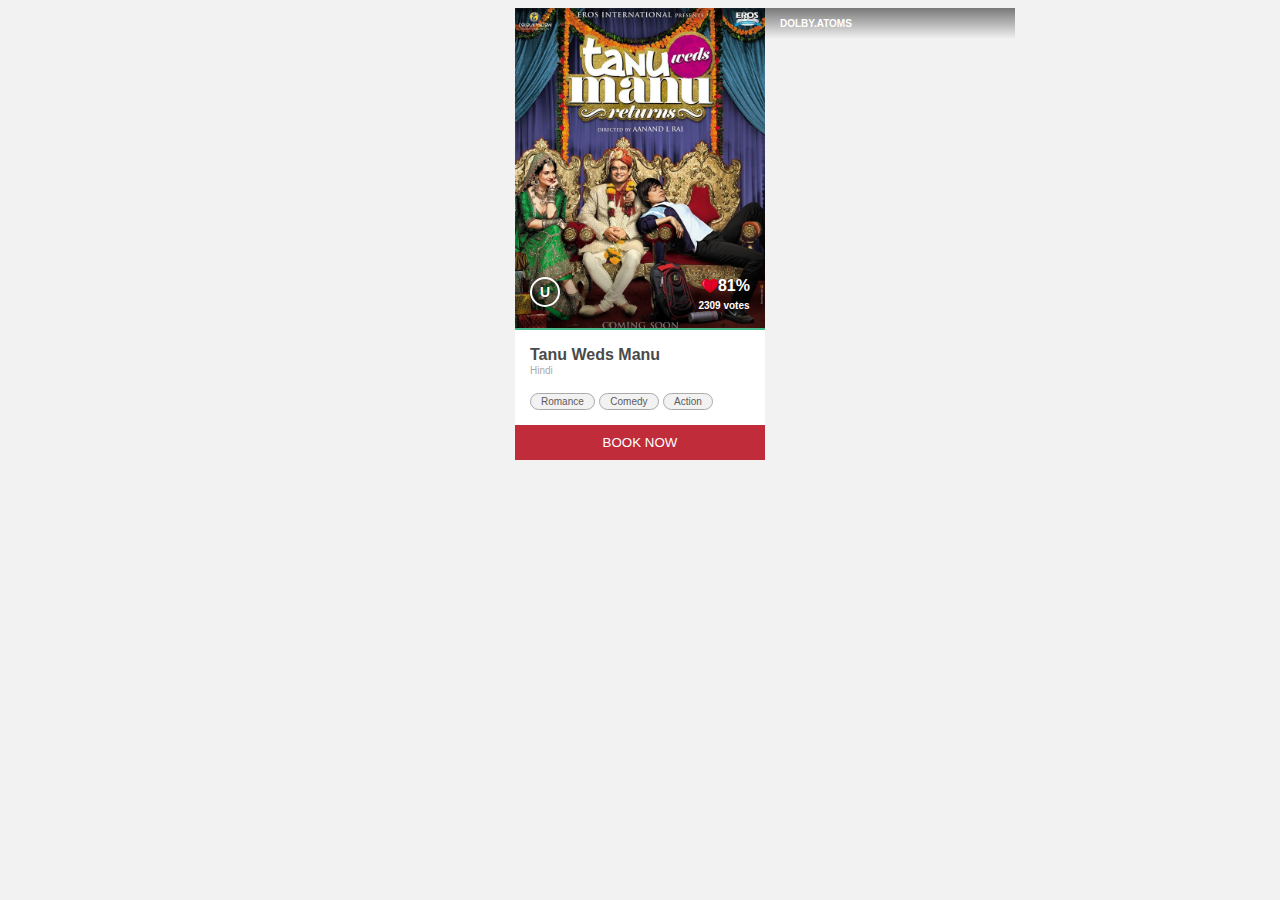
<file: index.html>
<!DOCTYPE html>
<html>
<head>
	<title> Book My Show </title>
	<meta http-equiv="Content-Type" content="text/html; charset=UTF-8" />
	<meta name="viewport" content="width=device-width, initial-scale=1" />
	<link rel="stylesheet" type="text/css" href="css/style.less" />
	<!-- <link rel="stylesheet/less" type="text/css" href="css/style.css" /> -->
	<link rel="stylesheet/less" type="text/css" href="css/style.less" />
	<link rel="stylesheet" type="text/css" href="css/style.css">
	<script src="js/less.min.js" type="text/javascript"></script>
</head>
<body>
	<article class="movie-card-container">
		<div class="card-banner">
			<img src="images/tanu_weds_manu_returns.jpg" class="movie-img"/>
			<div class="banner-overlay"></div>
			<label class="sound-info">Dolby.atoms</label>
			<div class="options">
				<ul>
					<li>
						<a data-target="info" href="javascript:;"> i </a>
						<span>Info</span>
					</li>
					<li>
						<a data-target="play" href="javascript:;"> P </a>
						<span>Play</span>
					</li>
					<li>
						<a data-target="rating" href="javascript:;"> R </a>
						<span>Rating</span>
					</li>
				</ul>
			</div>
			<div class="tabs">
				<div class="info">
					Do processing on click of Info!
				</div>
				<div class="play">
					Do processing on click of Play!
				</div>
				<div class="rating">
					<label>Add your rating</label>
					<ul>
						<li> 
							<a href="javascript:;"></a>
						</li>
						<li> 
							<a href="javascript:;"></a>
						</li>
						<li> 
							<a href="javascript:;"></a>
						</li>
						<li> 
							<a href="javascript:;"></a>
						</li>
						<li> 
							<a href="javascript:;"></a>
						</li>
					</ul>
					<label> 5.0 </label>
				</div>
			</div>
			<div class="banner-bottom-bar">
				<label class="certificate"> U </label>
				<div class="votes">
					<div>81%</div>
					<span>2309 votes</span>
				</div>
			</div>
		</div>
		<div class="card-body">
			<h4>Tanu Weds Manu</h4>
			<span>Hindi</span>
			<div class="tags">
				<span>Romance</span>
				<span>Comedy</span>
				<span>Action</span>
			</div>
			<button type="button">BOOK NOW</button>
		</div>
	</article>

	<script type="text/javascript" src="js/jquery.min.js"></script>
	<script type="text/javascript" src="js/script.js"></script>
</body>
</html>
</file>
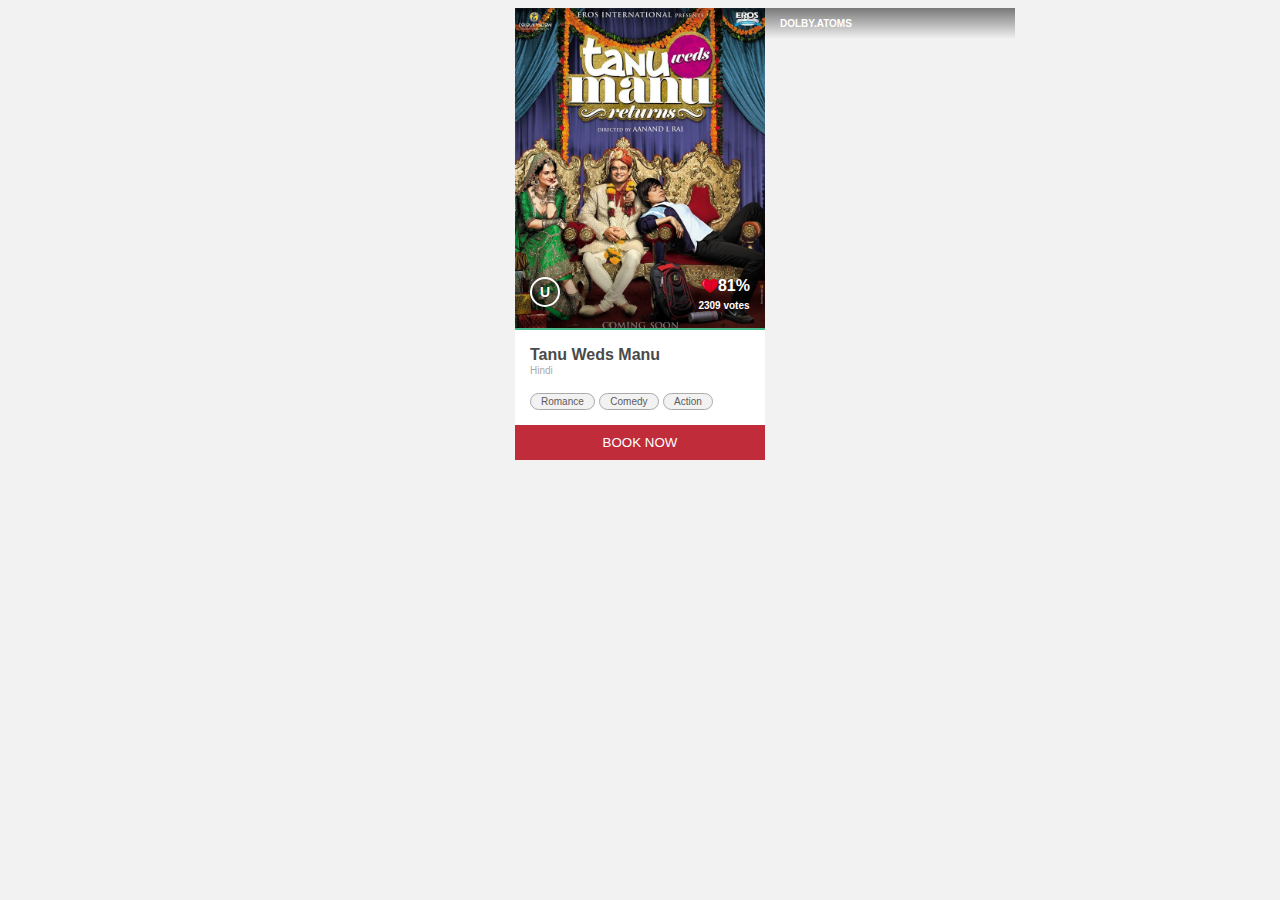
<file: movie-card.html>
<!DOCTYPE html>
<html>
<head>
	<title> Book My Show </title>
	<link rel="stylesheet" type="text/css" href="css/style.less" />
	<!-- <link rel="stylesheet/less" type="text/css" href="css/style.css" /> -->
	<link rel="stylesheet/less" type="text/css" href="css/style.less" />
	<script src="js/less.min.js" type="text/javascript"></script>
</head>
<body>
	<article class="movie-card-container">
		<div class="card-banner">
			<img src="images/tanu_weds_manu_returns.jpg" class="movie-img"/>
			<div class="banner-overlay"></div>
			<label class="sound-info">Dolby.atoms</label>
			<div class="options">
				<ul>
					<li>
						<a data-target="info" href="javascript:;"> i </a>
						<span>Info</span>
					</li>
					<li>
						<a data-target="play" href="javascript:;"> P </a>
						<span>Play</span>
					</li>
					<li>
						<a data-target="rating" href="javascript:;"> R </a>
						<span>Rating</span>
					</li>
				</ul>
			</div>
			<div class="tabs">
				<div class="info">
					Do processing on click of Info!
				</div>
				<div class="play">
					Do processing on click of Play!
				</div>
				<div class="rating">
					<label>Add your rating</label>
					<ul>
						<li> 
							<a href="javascript:;"></a>
						</li>
						<li> 
							<a href="javascript:;"></a>
						</li>
						<li> 
							<a href="javascript:;"></a>
						</li>
						<li> 
							<a href="javascript:;"></a>
						</li>
						<li> 
							<a href="javascript:;"></a>
						</li>
					</ul>
					<label> 5.0 </label>
				</div>
			</div>
			<div class="banner-bottom-bar">
				<label class="certificate"> U </label>
				<div class="votes">
					<div>81%</div>
					<span>2309 votes</span>
				</div>
			</div>
		</div>
		<div class="card-body">
			<h4>Tanu Weds Manu</h4>
			<span>Hindi</span>
			<div class="tags">
				<span>Romance</span>
				<span>Comedy</span>
				<span>Action</span>
			</div>
			<button type="button">BOOK NOW</button>
		</div>
	</article>

	<script type="text/javascript" src="js/jquery.min.js"></script>
	<script type="text/javascript" src="js/script.js"></script>
</body>
</html>
</file>
<file: css/style.css>
lessphp
« Back to home

  Generate Snippet URL
Online Compiler

	}
}
206
207
208
209
210
211
212
213
214
215
216
217
218
219
220
221
222
223
224
225
226
227
228
229
230
231
				color: #aaa;
			}
			div.tags {
				padding: 15px;
 
				span {
					display: inline-block;
					background-color: #f2f2f2;
					border: 1px solid #aaa;
					padding: 2px 10px;
					font-size: 10px;
					color: #5b5b5b;
					.roundedBorder(10px);
				}
			}
			button {
				width: 100%;
				.whiteText;
				background-color: #C02C3A;
				border: none;
				text-transform: uppercase;
				padding: 10px;
        cursor: pointer;
			}
		}
	}
}
lessphp v0.4.0Compile  Clear
Output:
.whiteText {
  color: #FFFFFF;
}
.borderBox {
  box-sizing: border-box;
}
.fullWidthHeight {
  width: 100%;
  height: 100%;
}
body {
  background-color: #F2F2F2;
  font-family: Arial, Helvetica, sans-serif;
}
body .movie-card-container {
  width: 250px;
  margin: 0 auto;
  background-color: #FFF;
}
body .movie-card-container .card-banner {
  position: relative;
  z-index: 0;
  width: 100%;
  height: 320px;
  border-bottom: 2px solid #49BA8E;
}
body .movie-card-container .card-banner .movie-img {
  width: 100%;
  height: 100%;
}
body .movie-card-container .card-banner .banner-overlay {
  position: absolute;
  top: 0px;
  z-index: 1;
  width: 100%;
  height: 100%;
  background: rgba(0,0,0,0.7);
  display: none;
}
body .movie-card-container .card-banner .sound-info {
  position: absolute;
  z-index: 2;
  top: 0px;
  width: 100%;
  box-sizing: border-box;
  padding: 10px 15px;
  color: #FFFFFF;
  text-transform: uppercase;
  font-size: 10px;
  font-weight: bold;
  background: -webkit-linear-gradient(to bottom,rgba(0,0,0,0),rgba(0,0,0,0.5));
  background: -o-linear-gradient(to top,rgba(0,0,0,0),rgba(0,0,0,0.5));
  background: -moz-linear-gradient(to top,rgba(0,0,0,0),rgba(0,0,0,0.5));
  background: linear-gradient(to top,rgba(0,0,0,0),rgba(0,0,0,0.5));
}
body .movie-card-container .card-banner .options {
  opacity: 0;
  position: absolute;
  top: 0px;
  z-index: 2;
  width: 100%;
  height: 100%;
  box-sizing: border-box;
  transition: all 0.5s;
}
body .movie-card-container .card-banner .options ul {
  list-style: none;
  padding: 0px;
  text-align: center;
}
body .movie-card-container .card-banner .options ul li {
  display: inline-block;
}
body .movie-card-container .card-banner .options ul li a {
  display: block;
  width: 40px;
  height: 40px;
  border: 2px solid #00DC86;
  border-radius: 50%;
  color: #00DC86;
  font-size: 16px;
  line-height: 40px;
  font-weight: bold;
  text-align: center;
  text-decoration: none;
}
body .movie-card-container .card-banner .options ul li a:hover {
  color: #FFFFFF;
  border-color: #FFF;
}
body .movie-card-container .card-banner .options ul li a:hover + span {
  visibility: visible;
  transition: all 0.5s;
}
body .movie-card-container .card-banner .options ul li span {
  visibility: hidden;
  color: #FFF;
  position: relative;
  top: -65px;
  font-size: 10px;
  text-transform: uppercase;
}
body .movie-card-container .card-banner:hover .options {
  padding-top: 100px;
}
body .movie-card-container .card-banner .tabs {
  position: absolute;
  top: 100px;
  width: 100%;
  box-sizing: border-box;
  color: #FFFFFF;
  padding: 20px;
  text-align: center;
}
body .movie-card-container .card-banner .tabs > div {
  position: relative;
  z-index: 2;
  display: none;
}
body .movie-card-container .card-banner .tabs div.rating ul {
  list-style: none;
  padding: 0px;
}
body .movie-card-container .card-banner .tabs div.rating ul li {
  display: inline-block;
  width: 32px;
  height: 32px;
  background: url(../images/star.png);
}
body .movie-card-container .card-banner .tabs div.rating ul + label {
  color: #F6CC0C;
  font-weight: bold;
  font-size: 20px;
}
body .movie-card-container .card-banner .banner-bottom-bar {
  position: absolute;
  bottom: 0;
  box-sizing: border-box;
  width: 100%;
  padding: 15px;
  z-index: 2;
  background: -webkit-linear-gradient(to top,rgba(0,0,0,0.5),rgba(0,0,0,0));
  background: -o-linear-gradient(to top,rgba(0,0,0,0.5),rgba(0,0,0,0));
  background: -moz-linear-gradient(to top,rgba(0,0,0,0.5),rgba(0,0,0,0));
  background: linear-gradient(to top,rgba(0,0,0,0.5),rgba(0,0,0,0));
}
body .movie-card-container .card-banner .banner-bottom-bar .certificate {
  display: inline-block;
  box-sizing: border-box;
  width: 30px;
  height: 30px;
  border: 2px solid #fff;
  border-radius: 50%;
  color: #FFFFFF;
  font-size: 14px;
  line-height: 26px;
  text-align: center;
  font-weight: bold;
}
body .movie-card-container .card-banner .banner-bottom-bar .votes {
  float: right;
  color: #fff;
  text-align: center;
  font-weight: bold;
}
body .movie-card-container .card-banner .banner-bottom-bar .votes > div {
  padding-left: 20px;
  background: url(../images/heart.png) center left no-repeat;
}
body .movie-card-container .card-banner .banner-bottom-bar .votes span {
  font-size: 10px;
}
body .movie-card-container .card-body {
  padding: 15px 0px 0px;
}
body .movie-card-container .card-body h4 {
  padding: 0px 15px;
  color: #4a4a4a;
  line-height: 20px;
  margin: 0px;
}
body .movie-card-container .card-body > span {
  padding: 0px 15px;
  display: block;
  font-size: 10px;
  color: #aaa;
}
body .movie-card-container .card-body div.tags {
  padding: 15px;
}
body .movie-card-container .card-body div.tags span {
  display: inline-block;
  background-color: #f2f2f2;
  border: 1px solid #aaa;
  padding: 2px 10px;
  font-size: 10px;
  color: #5b5b5b;
  border-radius: 10px;
}
body .movie-card-container .card-body button {
  width: 100%;
  color: #FFFFFF;
  background-color: #C02C3A;
  border: none;
  text-transform: uppercase;
  padding: 10px;
}
</file>
